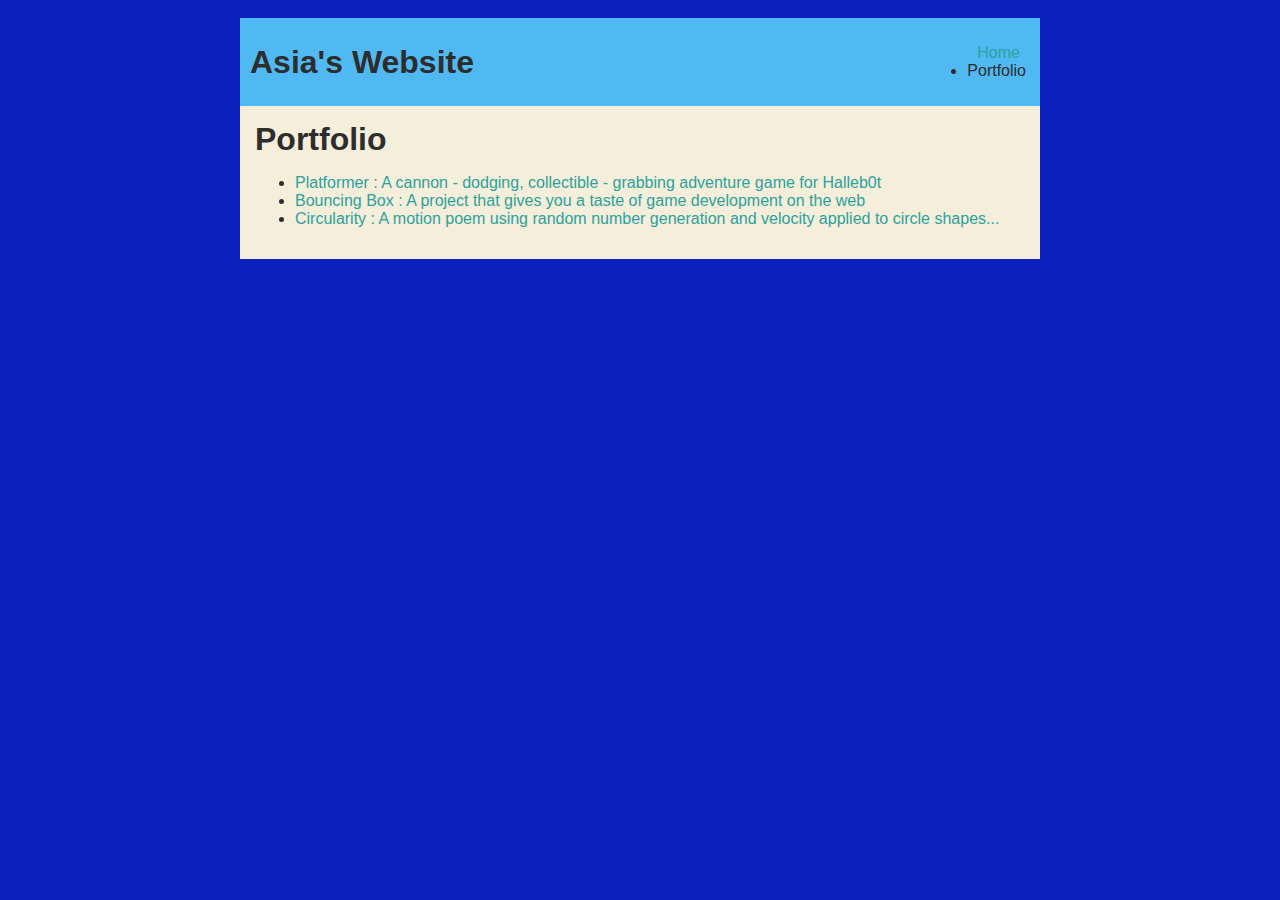
<file: portfolio.html>
<!DOCTYPE HTML>
<html>
    <head>
        <title>Asia's Website</title>
        <link rel="stylesheet" href="style.css">
    </head>

    <body>
      <div id="all-contents">
        <nav> 
          <h1>Asia's Website</h1>
          <ul id="nav-ul">
          <li class="nav-li">
              <a class="nav-a" href="index.html">Home</a>
          </li>
          <li class="nav-a" href="portfolio.html">Portfolio</a>
            </li>
          </ul>
        </nav>
    <main>
        <div class="content">
            <h1>Portfolio</h1>
            <ul id="Portfolio">
              <li><a href="projects/platformer/">Platformer : A cannon - dodging, collectible - grabbing adventure game for Halleb0t</a></li>
              <li><a href="projects/bouncing-box/">Bouncing Box : A project that gives you a taste of game development on the web </a></li>
              <li><a href="projects/circularity/">Circularity : A motion poem using random number generation and velocity applied to circle shapes...</a></li>
            </ul>
        </div>
    </main>
  </body>
</html>
</file>
<file: style.css>
body {
    background: rgb(10, 31, 190);
    color: rgb(45, 45, 45);
    padding: 10px;
    font-family: arial ;
}
#all-contents {
  max-width: 800px;
    margin: auto;
}

/* navigation menu */
nav {
    background: rgb(80, 185, 242);
   margin: 0 auto;
    display: flex;
    padding: 10px;
}
h1 {
    display: flex;
    align-items: center;
    color: white (255, 255, 255, 0.068);
    flex: 1;
    margin: 0;
}
#nav-ul {
    list-style-image: none;
}
.nav-li {
    display: inline-block;
    padding: 0 10px;
}
a {
    text-decoration: none;
    color: #2ba29c;
}

/* main container area beneath menu */
main {
    background: rgb(245, 238, 219);
    display: flex;
}
.sidebar {
    margin-right: 25px;
    padding: 10px;
}
.sidebar-img {
    width: 200px;
}
.content {
    flex: 1;
    padding: 15px;
}

/* portfolio styles */
#interests {
    border: 4px silver ridge;
    padding: 8px;
}
h2, h3 {
    margin: 0px;
}
</file>
